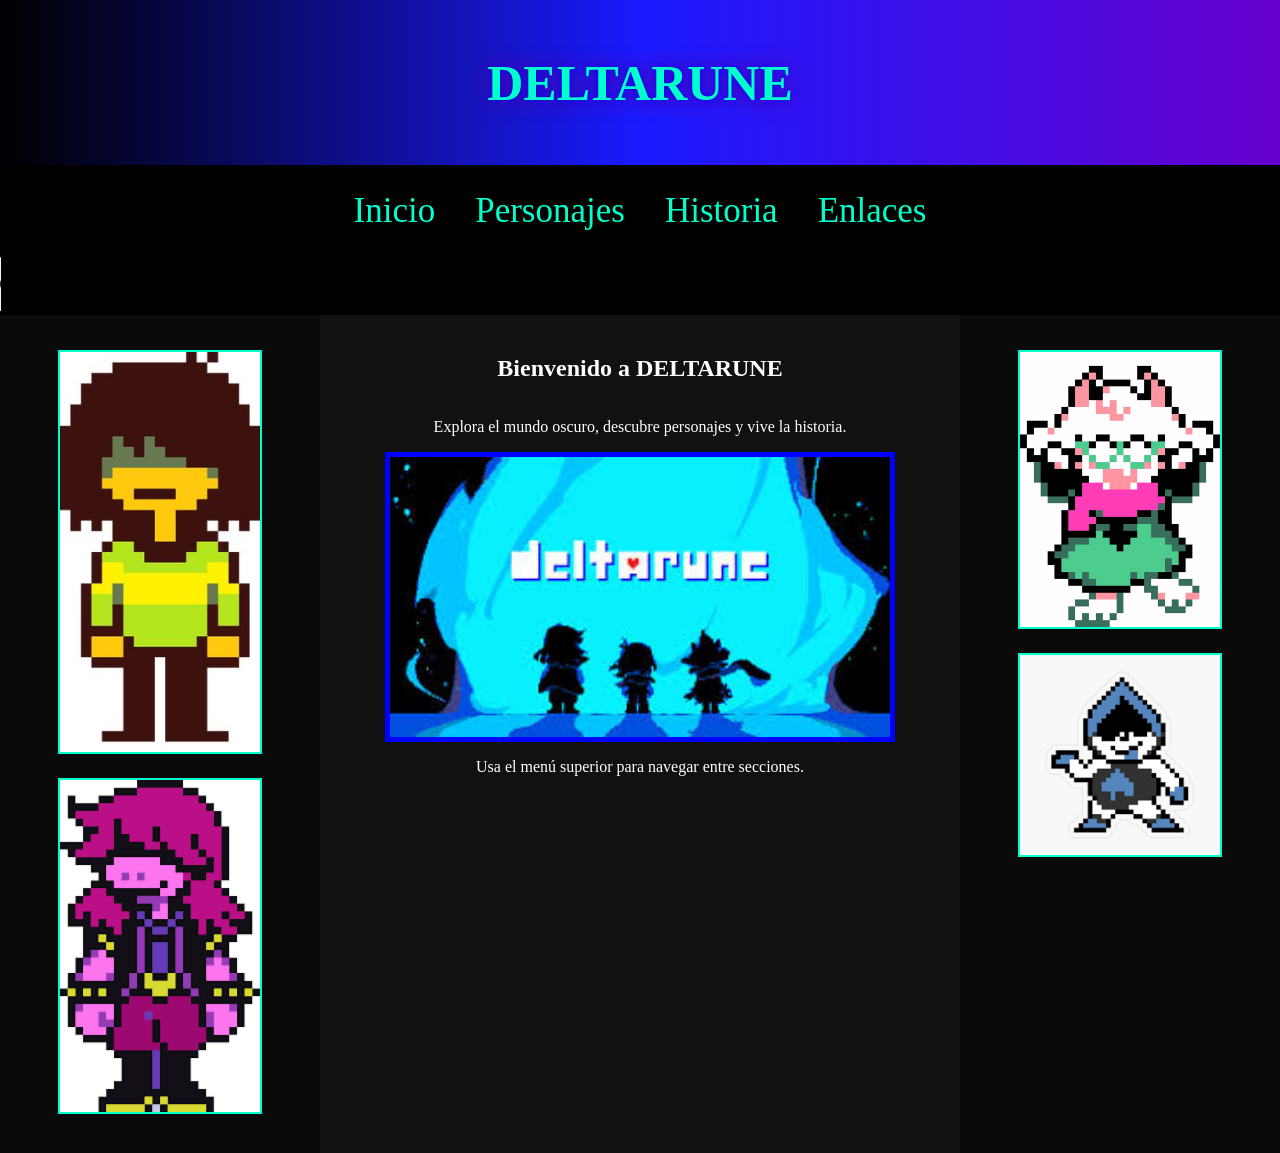
<file: deltarune/index.html>
<!DOCTYPE html>
<html lang="es">

<head>
    <meta charset="UTF-8">
    <title>DELTARUNE</title>
    <link rel="stylesheet" href="./DELTARUNE.css">
    <link rel="icon" type="image/gif" href="tobyfox.jpg">
    <!-- Fuente 8bitoperator -->

</head>

<body>

    <header>
        <h1 class="titulo">DELTARUNE</h1>
    </header>

    <!-- MENÚ CENTRADO GRANDE -->
    <nav class="menu">
        <ul>
            <li><a href="index.html">Inicio</a></li>
            <li><a href="personajes.html">Personajes</a></li>
            <li><a href="historia.html">Historia</a></li>
            <li><a href="enlaces.html">Enlaces</a></li>
        </ul>
    </nav>

    <!-- Música -->
    <audio autoplay loop controls>
        <source src=".././plus/deltasong.mp3"
            type="audio/mp3">
    </audio>

    <div class="contenedor">

        <!-- IZQUIERDA -->
        <aside class="izquierda">
            

            <div class="personaje">
                <img src=".././plus/kris.jpg">
                
                
            </div>

            <div class="personaje">
                <img src=".././plus/susie.png">
                
                
            </div>
        </aside>

        <!-- CENTRO -->
        <main class="centro">
            <h2>Bienvenido a DELTARUNE</h2>
            <p>
                Explora el mundo oscuro, descubre personajes y vive la historia.
            </p>

            <img src=".././plus/deltafoto.jpg">

            <p>
                Usa el menú superior para navegar entre secciones.
            </p>
        </main>

        <!-- DERECHA -->
        <aside class="derecha">
        
            <div class="personaje">
                <img src=".././plus/ralsei.png">
                
                
            </div>

            <div class="personaje">
                <img src=".././plus/lancer.png">
                
                
            </div>
        </aside>

    </div>

</body>

</html>
</file>
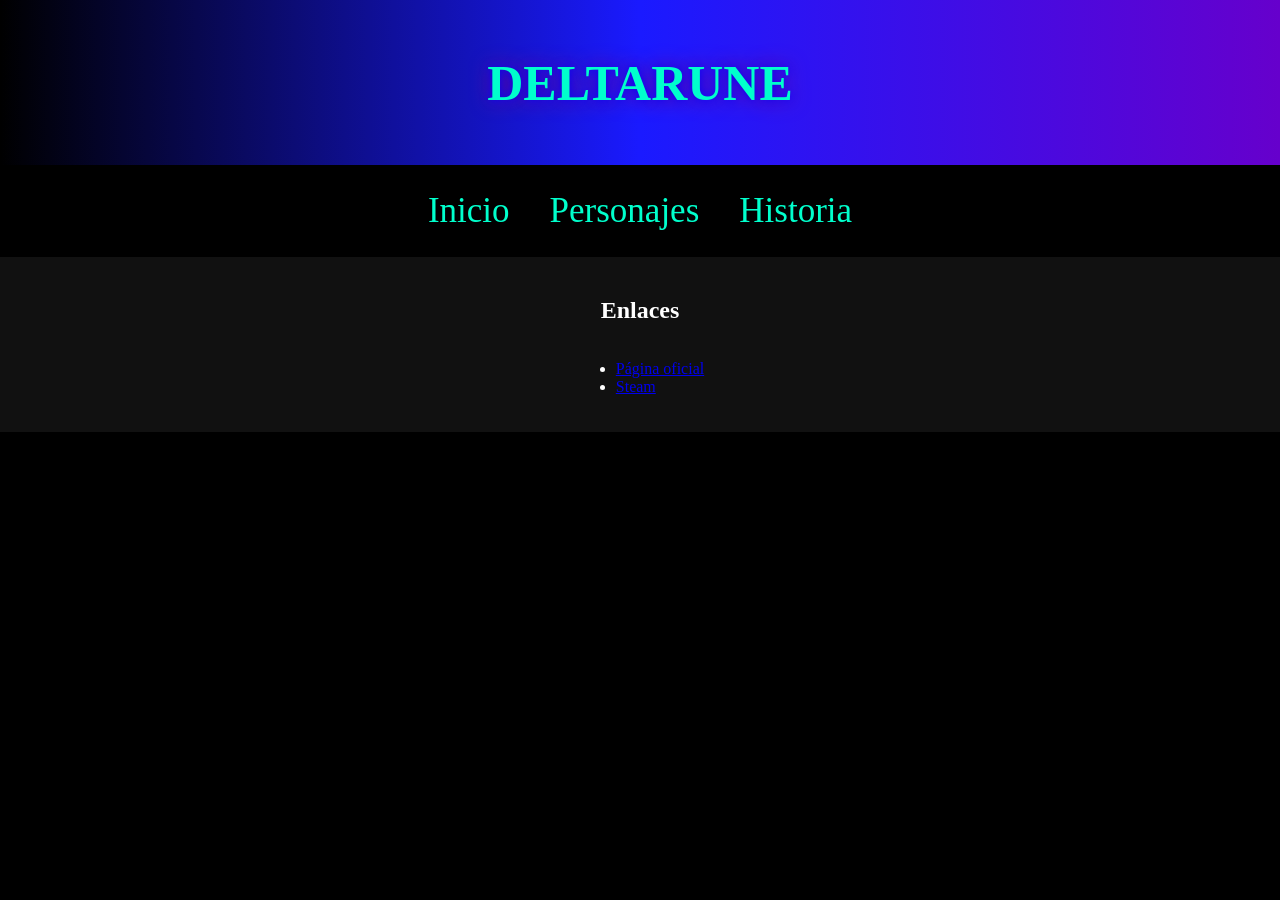
<file: deltarune/enlaces.html>
<!DOCTYPE html>
<html lang="es">

<head>
    <meta charset="UTF-8">
    <title>Enlaces</title>
    <link rel="stylesheet" href="DELTARUNE.css">
    <link rel="icon" type="image/gif" href="tobyfox.jpg">
</head>

<body>
    <header>
        <h1 class="titulo">DELTARUNE</h1>
    </header>
    <nav class="menu">
        <ul>
            <li><a href="../index.html">Inicio</a></li>
            <li><a href="personajes.html">Personajes</a></li>
            <li><a href="historia.html">Historia</a></li>
           
        </ul>
    </nav>
    <main class="centro">
        <h2>Enlaces</h2>
        <ul>
            <li><a href="https://deltarune.com">Página oficial</a></li>
            <li><a href="https://store.steampowered.com/app/1671210/DELTARUNE/">Steam</a></li>
        </ul>
    </main>
</body>

</html>
</file>
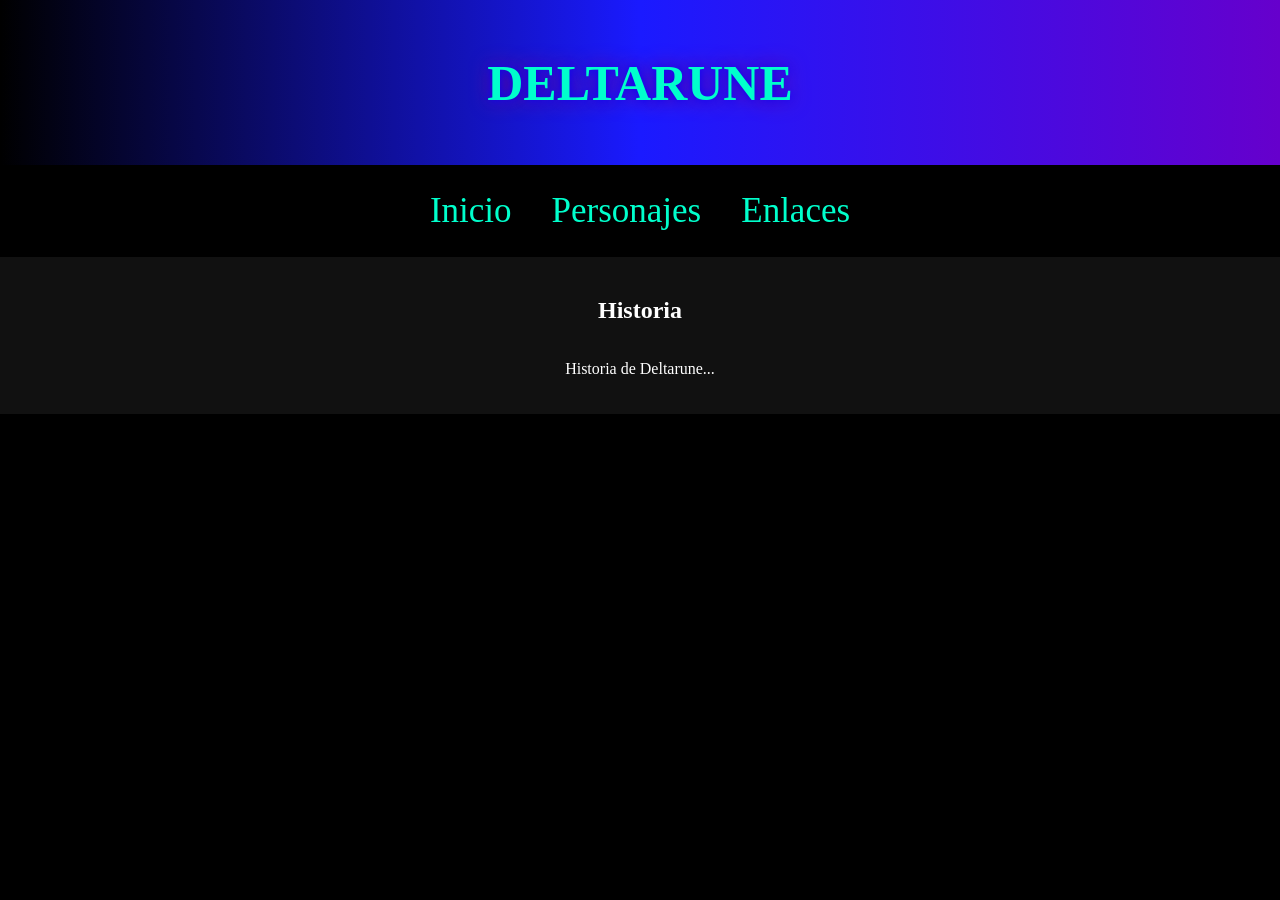
<file: deltarune/historia.html>
<!DOCTYPE html>
<html lang="es">

<head>
    <link rel="icon" type="image/gif" href="tobyfox.jpg">
    <meta charset="UTF-8">
    <title>Historia</title>
    <link rel="stylesheet" href="DELTARUNE.css">
</head>

<body>
    <header>
        <h1 class="titulo">DELTARUNE</h1>
    </header>
    <nav class="menu">
        <ul>
            <li><a href="../index.html">Inicio</a></li>
            <li><a href="personajes.html">Personajes</a></li>
            
            <li><a href="enlaces.html">Enlaces</a></li>
        </ul>
    </nav>
    <main class="centro">
        <h2>Historia</h2>
        <p>Historia de Deltarune...</p>
    </main>
</body>

</html>
</file>
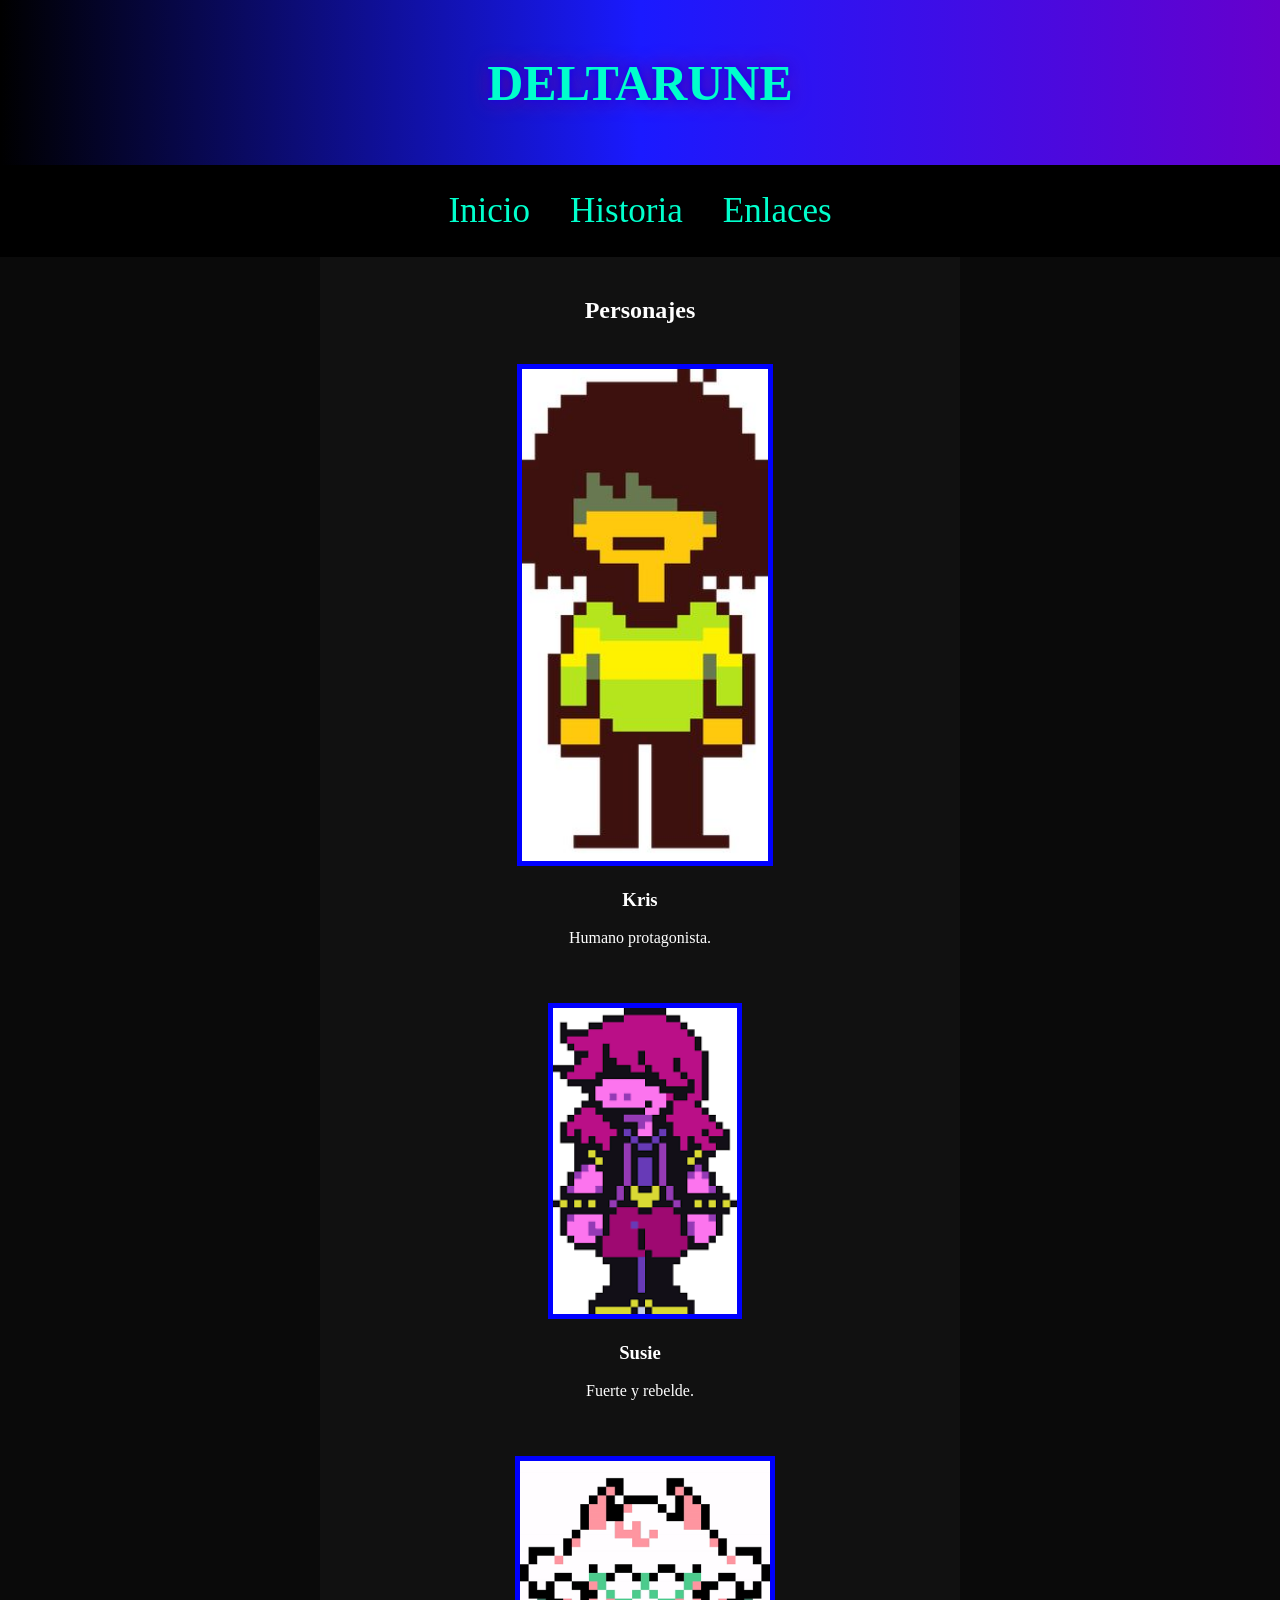
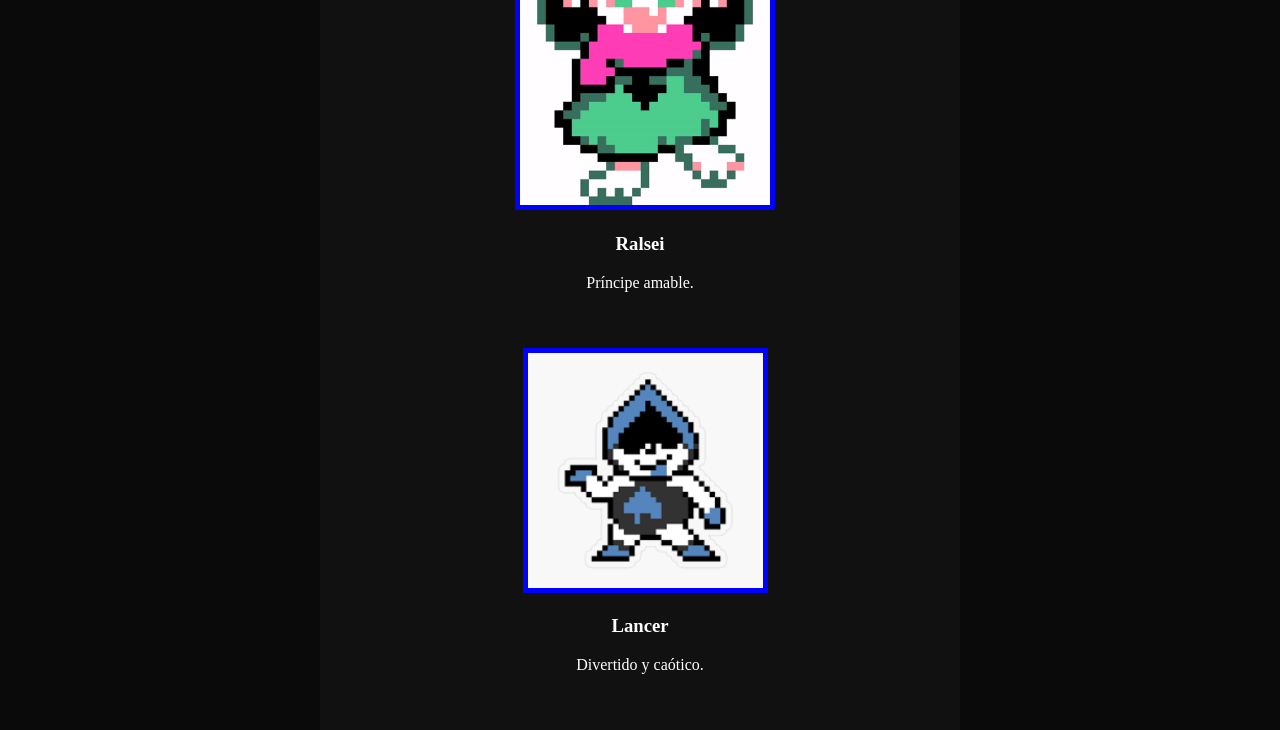
<file: deltarune/personajes.html>
<!DOCTYPE html>
<html lang="es">

<head>
    <meta charset="UTF-8">
    <title>Personajes</title>
    <link rel="stylesheet" href="DELTARUNE.css">
    <link rel="icon" type="image/gif" href="tobyfox.jpg">
</head>

<body>
    <header>
        <h1 class="titulo">DELTARUNE</h1>
    </header>
    <nav class="menu">
        <ul>
            <li><a href="../index.html">Inicio</a></li>
           
            <li><a href="historia.html">Historia</a></li>
            <li><a href="enlaces.html">Enlaces</a></li>
        </ul>
    </nav>
    <div class="contenedor">
        <aside class="izquierda"></aside>
        <main class="centro">
            <h2>Personajes</h2>
            <div class="personaje"><img src=".././plus/kris.jpg">
                <h3>Kris</h3>
                <p>Humano protagonista.</p>
            </div>
            <div class="personaje"><img src=".././plus/susie.png">
                <h3>Susie</h3>
                <p>Fuerte y rebelde.</p>
            </div>
            <div class="personaje"><img src=".././plus/ralsei.png">
                <h3>Ralsei</h3>
                <p>Príncipe amable.</p>
            </div>
            <div class="personaje"><img src=".././plus/lancer.png">
                <h3>Lancer</h3>
                <p>Divertido y caótico.</p>
            </div>
        </main>
        <aside class="derecha"></aside>
    </div>
</body>

</html>
</file>
<file: deltarune/DELTARUNE.css>
body {
    margin: 0;
    font-family: '8bitoperator', "Comic Sans MS", cursive;
    background-color: black;
    color: white;
    animation: fadeIn 0.8s ease-out;
}

header {
    background: linear-gradient(90deg, #000, #1a1aff, #6600cc);
    padding: 20px;
    text-align: center;
}

.titulo {
    font-size: 50px;
    color: #00ffcc;
    text-shadow: 0 0 10px blue, 0 0 20px purple;
}

.menu ul {
    display: flex;
    justify-content: center;
    padding: 10px;
    list-style: none;
}

.menu li {
    margin: 0 20px;
}

.menu a {
    font-size: 35px;
    color: #00ffcc;
    text-decoration: none;
}

.menu a:hover {
    color: purple;
}

.contenedor {
    display: grid;
    grid-template-columns: 25% 50% 25%;
}

.izquierda, .derecha {
    background-color: #0a0a0a;
    padding: 15px;
}

.centro {
    background-color: #111;
    padding: 20px;
    display: flex;
    flex-direction: column;
    align-items: center;
}

.personaje {
    max-width: 250px;
    margin: 20px auto;
    text-align: center;
    opacity: 0;
    animation: fadeIn 0.6s ease-out forwards;
}

.personaje:nth-child(1) { animation-delay: 0.6s; }
.personaje:nth-child(2) { animation-delay: 0.4s; }
.personaje:nth-child(3) { animation-delay: 0.6s; }
.personaje:nth-child(4) { animation-delay: 0.8s; }

.personaje img {
    width: 100%;
    max-width: 200px;
    border: 2px solid #00ffcc;
}

.centro img {
    width: 100%;
    max-width: 500px;
    border: 5px solid blue;
}

@keyframes fadeIn {
    from { opacity: 0; transform: translateY(30px); }
    to { opacity: 1; transform: translateY(0); }
}
</file>
